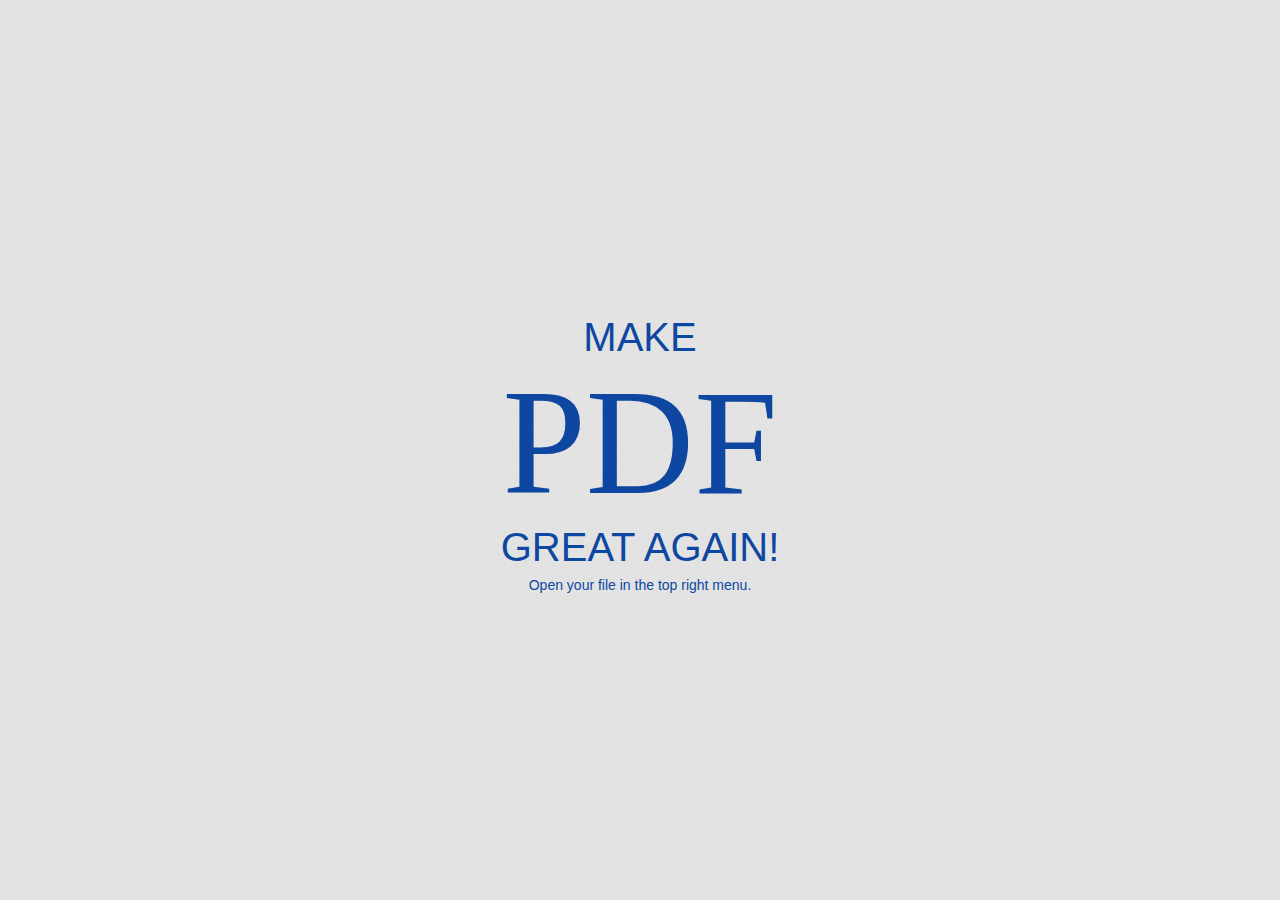
<file: public/index.html>
<!DOCTYPE html>
<html>
  <head>
    <title>Make PDF Great Again</title>
    <meta name="viewport" content="width=device-width, initial-scale=1, user-scalable=no">
    <style>
    html {
      user-select: none;
      -webkit-user-select: none;
    }
    body {
      width: 100vw;
      height: 100vh;
      margin: 0;
      display: flex;
      flex-direction: column;
      color: #0d47a1;
      background-color: #eee;
      background-image: url(web/images/texture.png);
    }
    .container {
      flex: 1;
      display: flex;
      flex-direction: column;
      align-items: center;
      justify-content: center;
    }
    .x-small {
      font-size: 14px;
      font-family: sans-serif;
    }
    .small {
      font-size: 40px;
      font-family: sans-serif;
      line-height: 1.5;
    }
    .large {
      font-size: 150px;
      font-family: serif;
      line-height: 1;
    }
    </style>
  </head>
  <body>
    <div class="container">
      <div class="small">MAKE</div>
      <div class="large">PDF</div>
      <div class="small">GREAT AGAIN!</div>
      <div class="x-small">Open your file in the top right menu.</div>
    </div>
  </body>
</html>
</file>
